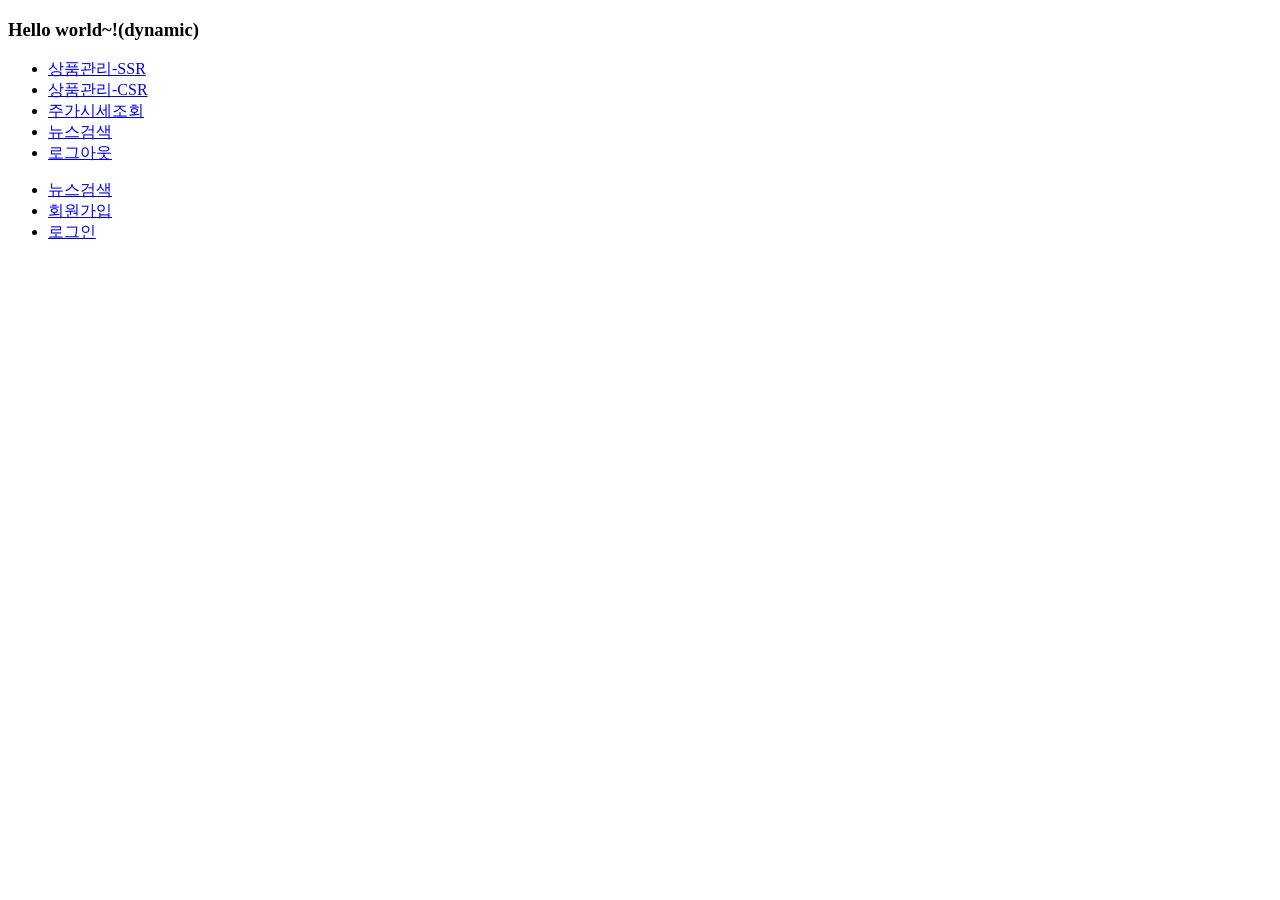
<file: src/main/resources/templates/index.html>
<!DOCTYPE html>
<html lang="ko"
      xmlns:th="http://www.thymeleaf.org">
<head>
  <meta charset="UTF-8">
  <meta name="viewport" content="width=device-width, initial-scale=1.0">
  <title>초기화면(dynamic)</title>
</head>
<body>
  <h3>Hello world~!(dynamic)</h3>
  <th:block th:if="${session.loginMember}">
    <p th:text="${session.loginMember.nickname}"></p>
    <ul>
      <li><a href="/products">상품관리-SSR</a></li>
      <li><a href="/api/view/products">상품관리-CSR</a></li>
      <li><a href="/pubdata/stocks">주가시세조회</a></li>
      <li><a href="/pubdata/news">뉴스검색</a></li>
      <li><a href="#" id="logout">로그아웃</a></li>
    </ul>
  </th:block>
  <th:block th:unless="${session.loginMember}">
    <ul>
      <li><a href="/pubdata/news">뉴스검색</a></li>
      <li><a href="/members/join">회원가입</a></li>
      <li><a href="/login">로그인</a></li>
    </ul>
  </th:block>
  <script>
    const $logout = document.getElementById('logout');
    $logout?.addEventListener('click',evt=>{
      evt.preventDefault(); // 기본 이벤트 제거
      fetch('/logout',{method:'POST',body:null})
        .then(res=>res.text())
        .then(res=>{
          if(res==='OK'){
            location.href='/';
          }
         })
        .catch(console.log);
    });

  </script>
</body>
</html>
</file>
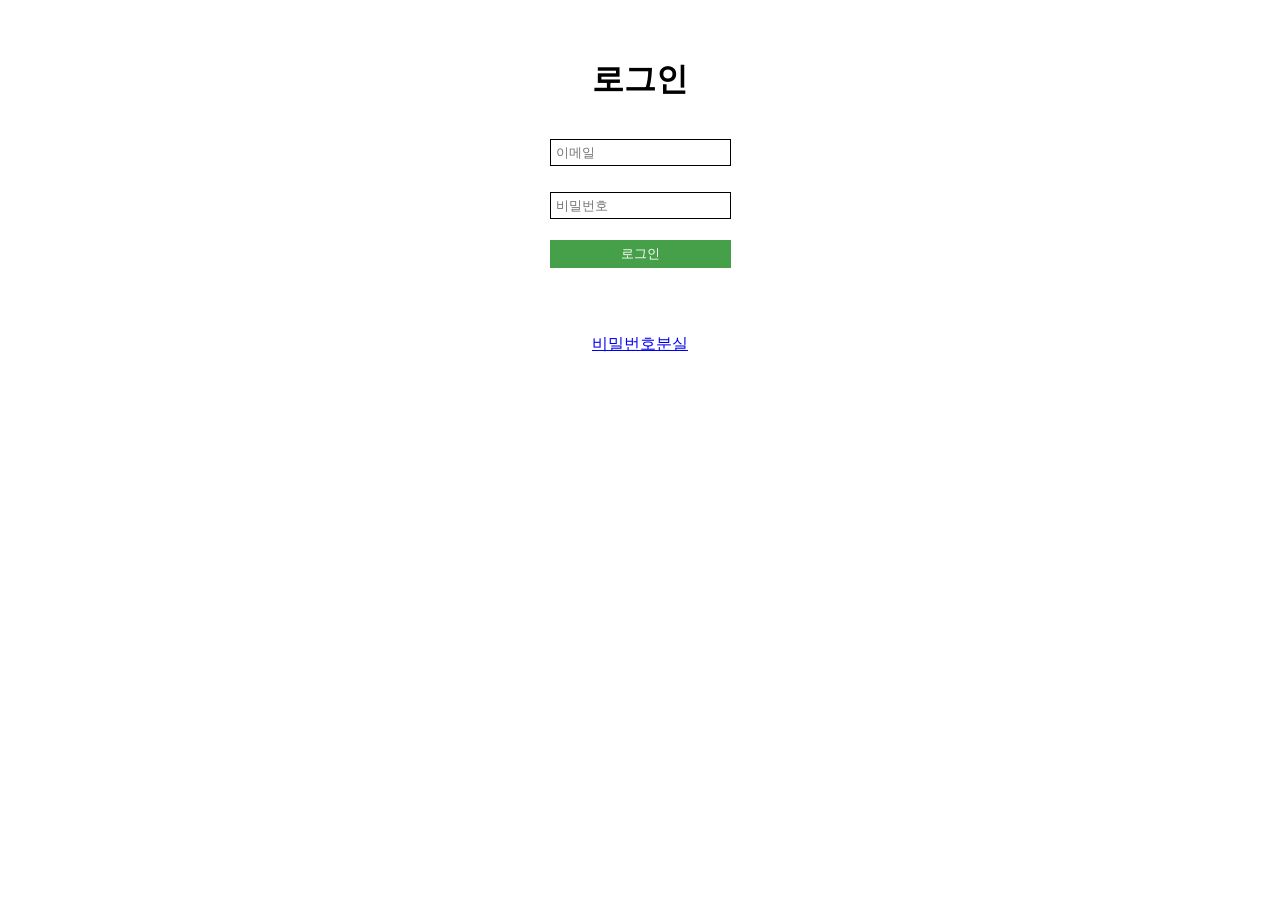
<file: src/main/resources/templates/login.html>
<!DOCTYPE html>
<html lang="ko"
      xmlns:th="http://www.thymeleaf.org"
      th:replace="~{fragment/layout::main(
      ~{::title},       <!--/* title */-->
      <!--/*--------------------------*/-->
      <!--/* external */-->
      ~{},              <!--/* styles */-->
      ~{},              <!--/* scripts */-->
      <!--/* internal */-->
      ~{::style},              <!--/* style */-->
      ~{},              <!--/* script */-->
      <!--/*--------------------------*/-->
      ~{::.topmenu},    <!--/* upm */-->
      ~{},               <!--/* header */-->
      ~{::.gnb},         <!--/* gnb */-->
      ~{::main},        <!--/* main */-->
      ~{::.foot},       <!--/* footer default*/-->
      )}">
<head>
  <meta charset="UTF-8">
  <meta http-equiv="X-UA-Compatible" content="IE=edge">
  <meta name="viewport" content="width=device-width, initial-scale=1.0">
  <title>로 그 인</title>
  <style>
    /* 부모 요소(main)의 크기와 정렬 설정 */
    .main {
      display: flex; /* Flexbox 레이아웃 사용 */
      justify-content: center; /* 가로축 중앙 정렬 */
      align-items: center; /* 세로축 중앙 정렬 */
      /* height: 100vh;  화면 높이를 100%로 설정 */
    }

    /* 로그인 랩의 스타일 설정 */
    .wrap-login {
      text-align: center; /* 텍스트 중앙 정렬 */
    }

    .main .wrap-login h3 {
      margin-top : 50px;
      font-size : 2rem;
      font-bold : bolder;
    }

    /* 입력 필드와 버튼의 스타일 설정 */
    .main input[type="text"],
    .main input[type="password"] {
      width: 100%; /* 너비를 100%로 설정 */
      padding: 5px; /* 안쪽 여백 설정 */
      margin: 5px 0; /* 바깥 여백 설정 */
      box-sizing: border-box; /* 박스 크기 설정 */
      border: 1px solid black;
    }

    .main button {
      width: 100%; /* 너비를 100%로 설정 */
      padding: 5px; /* 안쪽 여백 설정 */
      background-color: #4CAF50; /* 배경색 설정 */
      color: white; /* 글자색 설정 */
      border: none; /* 테두리 제거 */
      cursor: pointer; /* 커서 모양 설정 */
      background-color: #45a049; /* 버튼 호버 시 배경색 변경 */
      margin-bottom:50px;
    }

  </style>
</head>
<body>
<div class="wrap">
  <div id="tl"></div>
  <div id="tc">
    <div class="topmenu" th:insert="~{fragment/top::beforeLoginTop}"/>
  </div>
  <div id="tr"></div>
  <div id="banner">
    <header class="head" th:insert="~{fragment/banner::global}"/>
  </div>
  <div id="gnb">
    <nav class="gnb" th:insert="~{fragment/menu::global}"/>
  </div>
  <div id="content">
    <main class="main">
      <div class="wrap-login">
        <h3>로그인</h3>
        <form action="" method="POST">
          <p><input type="text" name="email" placeholder="이메일"></p>
          <p><input type="password" name="passwd" placeholder="비밀번호"></p>
          <p><button>로그인</button></p>
        </form>
        <div><p><a href="/members/findPwd">비밀번호분실</a></p></div>
      </div>
    </main>
  </div>
  <div id="foot">
    <footer class="foot" th:insert="~{fragment/footer::global}"/>
  </div>
</div>
</body>
</html>
</file>
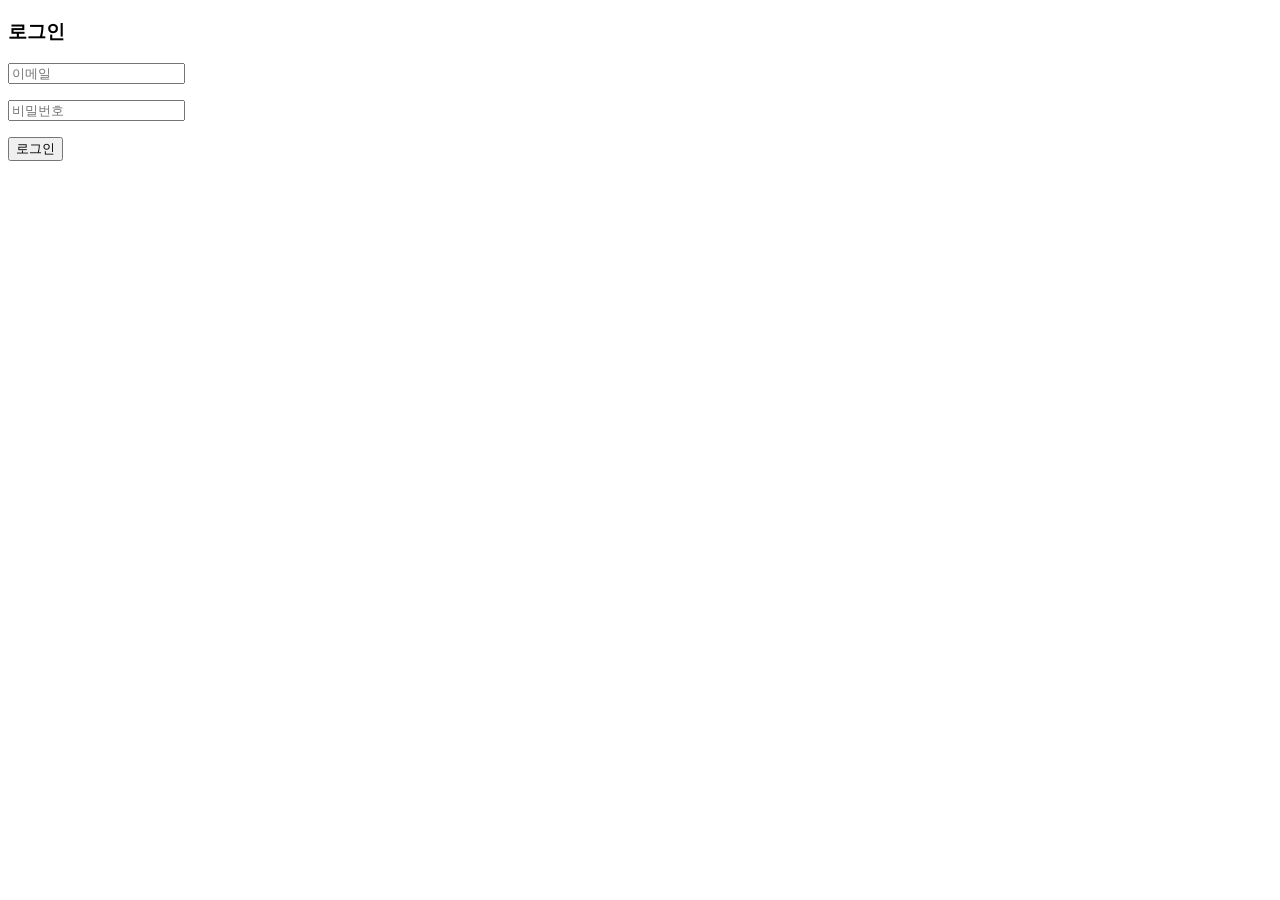
<file: src/main/resources/templates/login_old.html>
<!DOCTYPE html>
<html lang="ko"
      xmlns:th="http://www.thymeleaf.org">
<head>
  <meta charset="UTF-8">
  <meta name="viewport" content="width=device-width, initial-scale=1.0">
  <title th:text="#{title.member.login}">$Title$</title>
</head>
<body>
  <h3>로그인</h3>
  <form action="" method="POST">
    <p><input type="text" name="email" placeholder="이메일"></p>
    <p><input type="password" name="passwd" placeholder="비밀번호"></p>
    <p><button>로그인</button></p>
  </form>
</body>
</html>
</file>
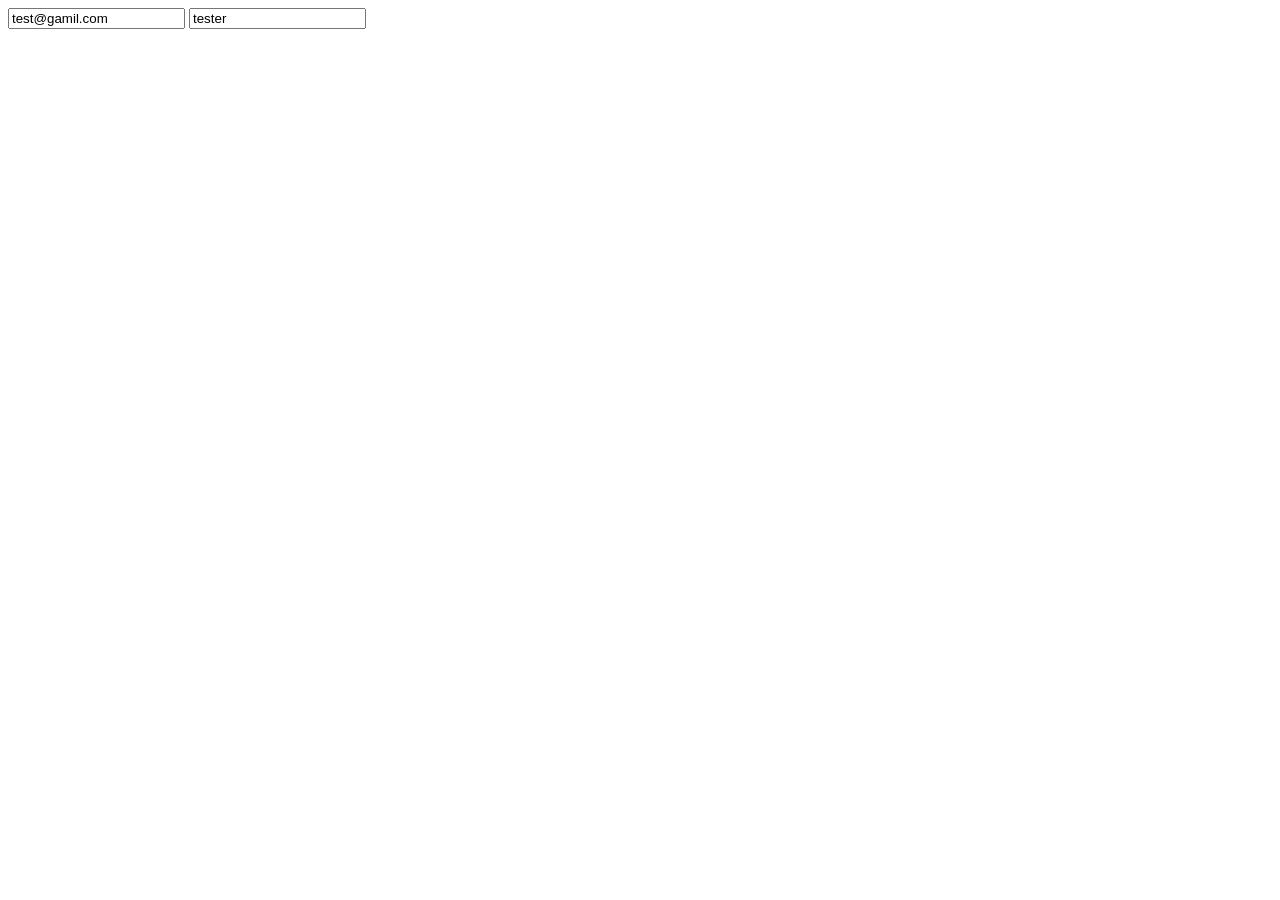
<file: src/main/resources/static/test/forrmdata.html>
<!DOCTYPE html>
<html lang="en">
<head>
  <meta charset="UTF-8">
  <meta name="viewport" content="width=device-width, initial-scale=1.0">
  <title>Document</title>
</head>
<body>
  <form id='frm' action="">
    <input type="text" name="email" value="test@gamil.com">
    <input type="text" name="nickname" value="tester">
  </form>
  <script>
    const formData = new FormData(frm);
    console.log(formData);
    console.log(formData.get('email'));
    console.log(formData.get('nickname'));
    for(let ele of formData.keys()) console.log(ele);
    for(let ele of formData.values()) console.log(ele);
    for(let ele of formData.entries()) console.log(ele[0],ele[1]);
  </script>
</body>
</html>
</file>
